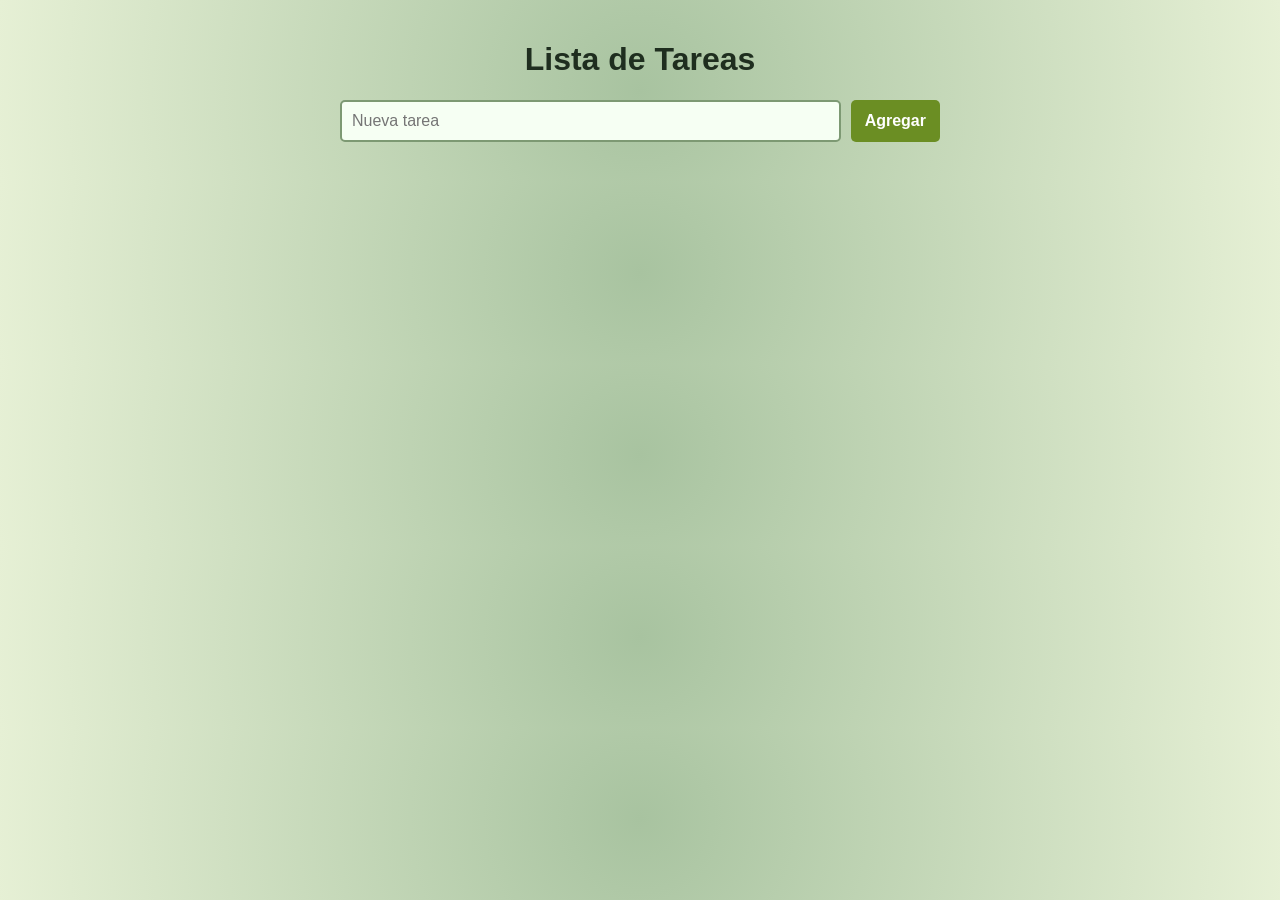
<file: index.html>
<!DOCTYPE html>
<html lang="es">
<head>
  <meta charset="UTF-8">
  <title>Lista de Tareas</title>
    <meta name="viewport" content="width=device-width, initial-scale=1.0">
    <link rel="stylesheet" href="styles.css">
</head>
<body>
  <h1>Lista de Tareas</h1>
  <form id="task-form">
    <input type="text" id="task-input" placeholder="Nueva tarea" required />
    <button type="submit">Agregar</button>
  </form>

  <ul id="task-list"></ul>

  <script src="script.js"></script>
</body>
</html>
</file>
<file: styles.css>
body {
    font-family: sans-serif;
    padding: 20px;
    max-width: 600px;
    margin: auto;
    background: radial-gradient(circle, #a8c3a0, #e6f0d5);
    color: #2e3b2c;
  }
  
  h1 {
    text-align: center;
    color: #1f2e1f;
  }
  

  form {
    display: flex;
    gap: 10px;
    margin-bottom: 20px;
  }
  
  input[type="text"] {
    flex: 1;
    padding: 10px;
    font-size: 16px;
    border: 2px solid #7d9973;
    border-radius: 5px;
    background-color: #f6fff3;
  }
  

  button {
    padding: 10px 14px;
    font-size: 16px;
    font-weight: bold;
    border: none;
    border-radius: 5px;
    background-color: #6b8e23;
    color: white;
    cursor: pointer;
    transition: background-color 0.2s;
  }
  
  button:hover {
    background-color: #567d1c;
  }
  

  ul {
    padding-left: 0;
    list-style: none;
  }
  

  li {
    display: flex;
    justify-content: space-between;
    align-items: center;
    margin-bottom: 10px;
    padding: 10px 14px;
    background-color: #dbeac7;
    border-left: 5px solid #6b8e23;
    border-radius: 4px;
    transition: background-color 0.3s;
  }
  
  li:hover {
    background-color: #cce0b5;
  }
  
  li div button {
    background-color: transparent;
    border: none;
    font-size: 18px;
    cursor: pointer;
  }
  
  li div button:hover {
    color: #3c5730;
  }
</file>
